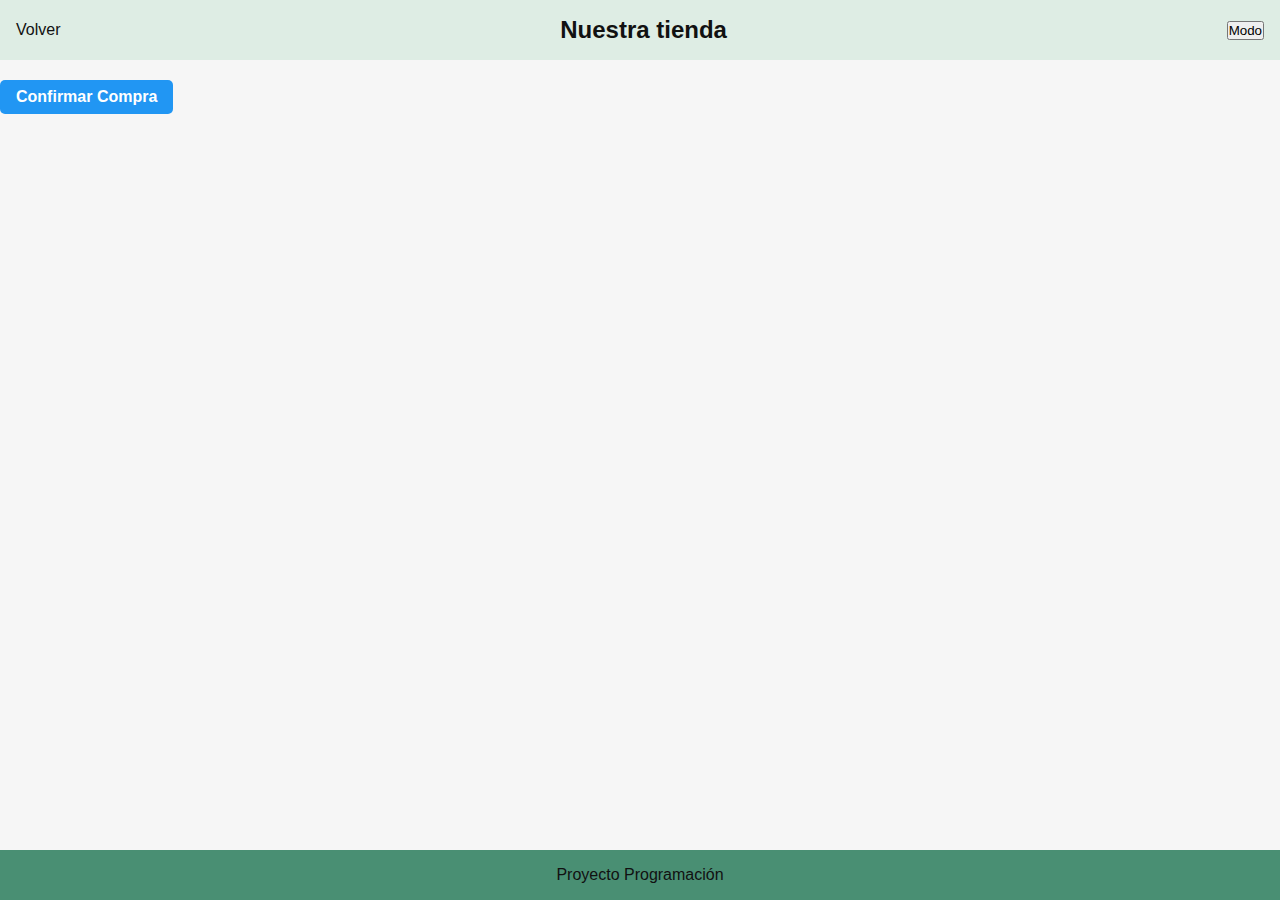
<file: paginas/carrito.html>
<!DOCTYPE html>
<html lang="es">
  <head>
    <meta charset="utf-8" />
    <meta name="viewport" content="width=device-width,initial-scale=1" />
    <title>Carrito</title>
    <link rel="stylesheet" href="../css/estilos.css" />
    <link rel="stylesheet" href="https://cdn-uicons.flaticon.com/uicons-solid-rounded/css/uicons-solid-rounded.css">
  </head>
  <body>
    <header>
      <nav class="menu"><a href="../index.html">Volver</a>
      <div class="logo1">
        <a href="../index.html"><h2>Nuestra tienda <i class="fi fi-sr-store-alt"></i> </h2></a>
      </div>
      <button id="modo">Modo</button>
      </nav>
    </header>
    <main>
      <section id="listaCarrito"></section>
      <div id="totalCarrito"></div>
      <div>
        <a href="compra.html" class="confirmarCompra">Confirmar Compra </a>
      </div>
    </main>
  </body>
    <script type="module" src="../js/carrito.js"></script>
  <footer>
     <p>Proyecto Programación </p>
  </footer>
</html>
</file>
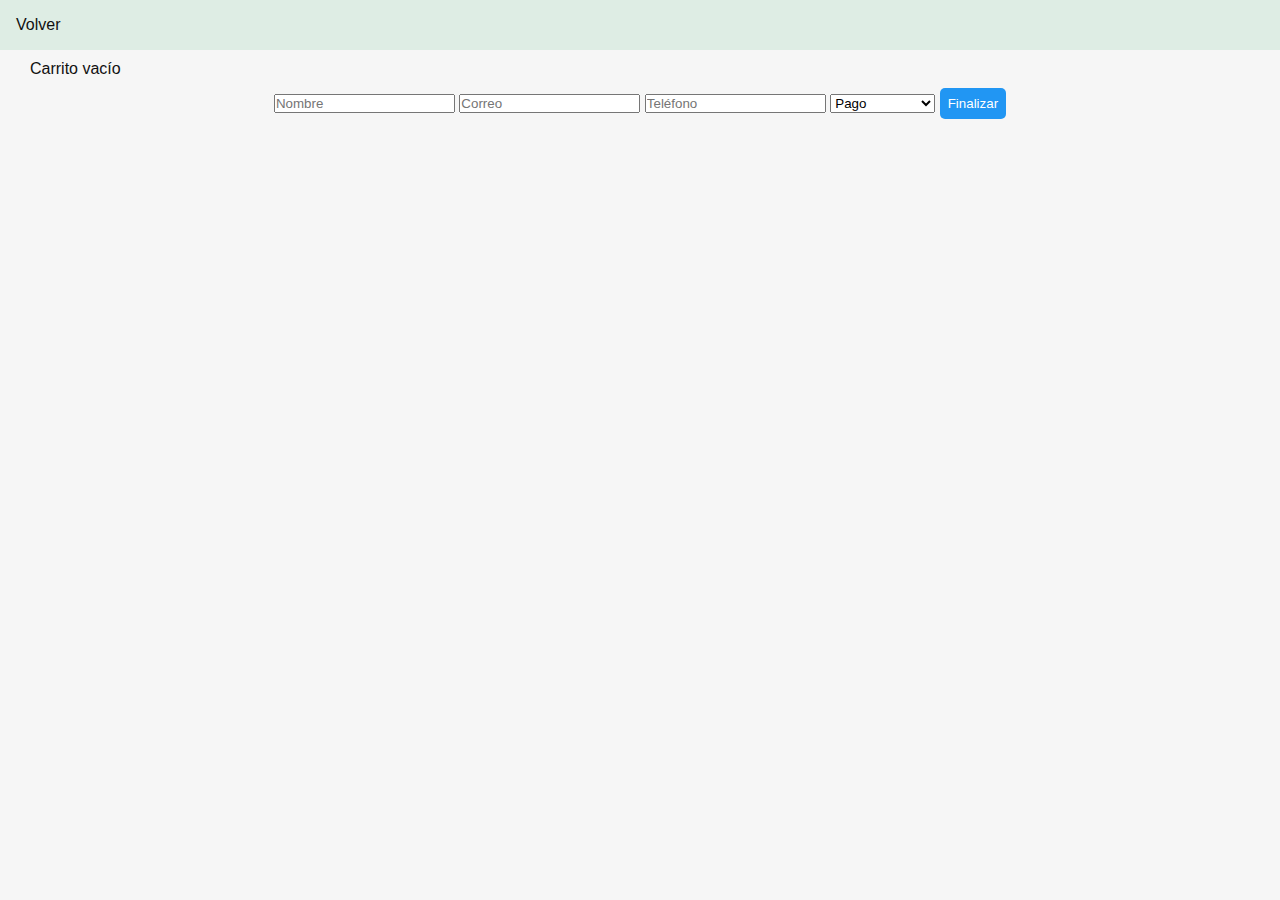
<file: paginas/carrrito.html>
<!DOCTYPE html>
<html lang="es">
  <head>
    <meta charset="utf-8" />
    <meta name="viewport" content="width=device-width,initial-scale=1" />
    <title>Carrito</title>
    <link rel="stylesheet" href="../css/estilos.css" />
  </head>
  <body>
    <header>
      <nav class="menu"><a href="../index.html">Volver</a></nav>
    </header>
    <main>
      <section id="listaCarrito"></section>
      <form id="formulario">
        <input name="nombre" id="nombre" placeholder="Nombre" required />
        <input
          name="correo"
          id="correo"
          placeholder="Correo"
          type="email"
          required
        />
        <input name="tel" id="tel" placeholder="Teléfono" required />
        <select id="pago" required>
          <option value="">Pago</option>
          <option>Tarjeta</option>
          <option>MercadoPago</option>
        </select>
        <button type="submit" class="boton principal">Finalizar</button>
      </form>
    </main>
    <script type="module" src="../js/carrito.js"></script>
  </body>
</html>
</file>
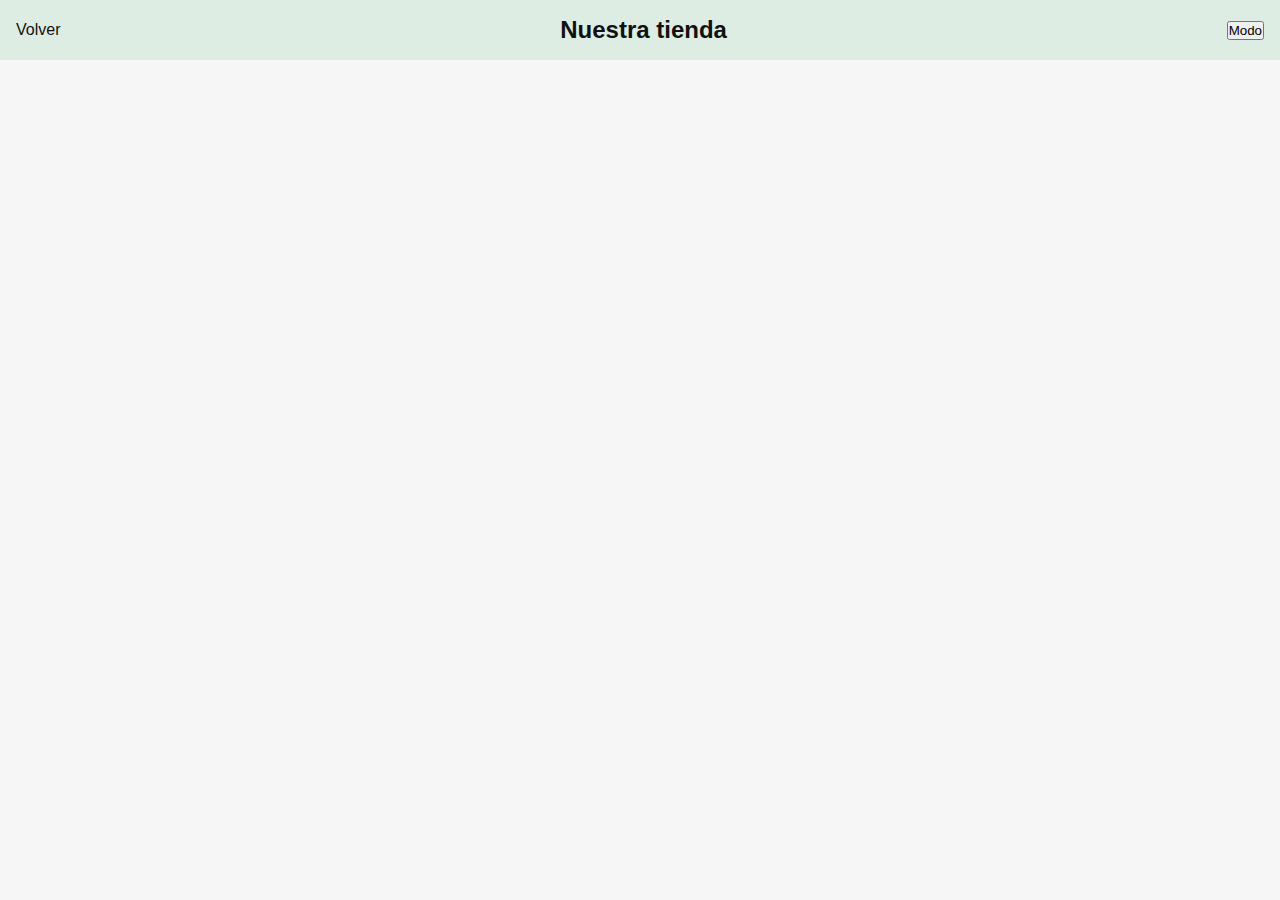
<file: paginas/compra.html>
<!DOCTYPE html>
<html lang="en">
<head>
    <meta charset="UTF-8">
    <meta name="viewport" content="width=device-width, initial-scale=1.0">
    <title>Confirmar compra</title>
    <link rel="stylesheet" href="../css/estilos.css" />
    <link rel="stylesheet" href="https://cdn-uicons.flaticon.com/uicons-solid-rounded/css/uicons-solid-rounded.css">
</head>
<script src="../js/compra.js"></script>
<body>
    <header>
        <nav class="menu"><a href="../index.html">Volver</a>
      <div class="logo1">
        <a href="../index.html"><h2>Nuestra tienda <i class="fi fi-sr-store-alt"></i> </h2></a>
      </div>
      <button id="modo">Modo</button>
      </nav>
    </header>
</body>
</html>
</file>
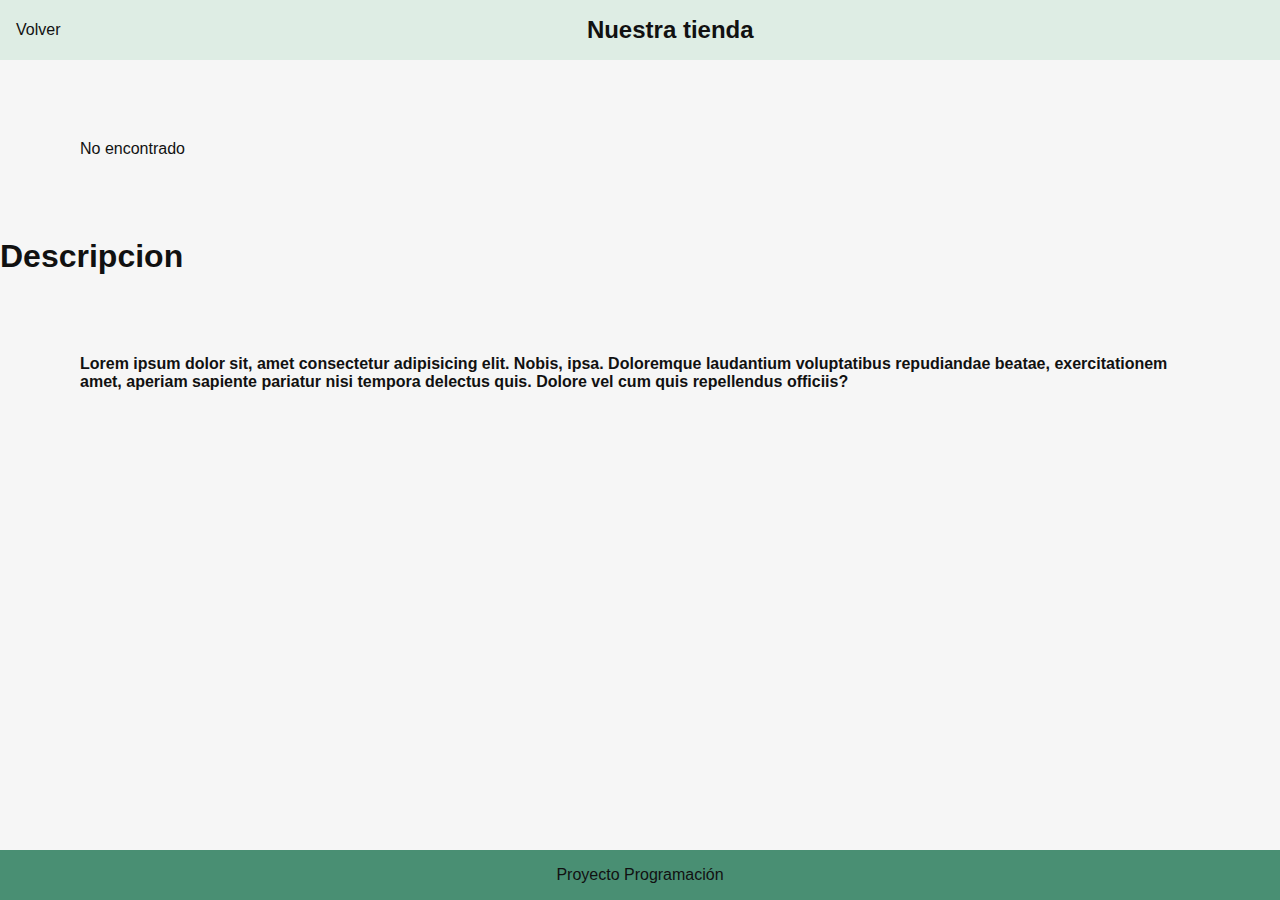
<file: paginas/producto.html>
<!DOCTYPE html>
<html lang="es">

<head>
    <meta charset="utf-8">
    <meta name="viewport" content="width=device-width,initial-scale=1">
    <title>Producto</title>
    <link rel="stylesheet" href="../css/estilos.css">
    <link rel="stylesheet" href="https://cdn-uicons.flaticon.com/uicons-solid-rounded/css/uicons-solid-rounded.css">
</head>

<body>
    <header>
        <nav class="menu"><a href="../index.html">Volver</a>
        <div class="logo1">
            <a href="../index.html"><h2>Nuestra tienda <i class="fi fi-sr-store-alt"></i> </h2></a>
        </div>
        </nav>
    </header>
    <main id="detalle"></main>
    <script type="module" src="../js/producto.js"></script>
    <div id="descripcion">
        <h1>Descripcion</h1>
    </div>
    <div id="descripcionProducto">
        <h4>Lorem ipsum dolor sit, amet consectetur adipisicing elit. Nobis, ipsa. Doloremque laudantium voluptatibus repudiandae beatae, exercitationem amet, aperiam sapiente pariatur nisi tempora delectus quis. Dolore vel cum quis repellendus officiis?</h4>
    </div>
</body>
<footer>
     <p>Proyecto Programación </p>
</footer>
</html>
</file>
<file: css/estilos.css>
:root {
  --fondo: #f6f6f6;
  --texto: #111;
  --caja: #93c2ac;
  --color: #2196f3;
  --color-hover: #0b7dda;
}
.carrito{
  color: #111;
}
[data-tema="oscuro"] {
  --fondo: #302f2f;
  --texto: #f1f1f1;
  --caja: #505050;
}
[data-tema="oscuro"] .menu {
  background-color: #222;
} 
* {
  box-sizing: border-box;
  font-family: Arial, sans-serif;
  margin: 0;
  padding: 0;
}
body {
  background: var(--fondo);
  color: var(--texto);
  min-height: 100vh;
  display: flex;
  flex-direction: column;
  transition: background 0.3s, color 0.3s;
}
.menu {
  display: flex;
  gap: 1rem;
  align-items: center;
  padding: 1rem;
  background: #deede4
}
.logo {
  font-weight: 700;
}
.logo1{
  flex: 1;
  text-align: center;
  text-decoration: none;
  color: var(--texto);
}
.menu.logo1 a{
  text-decoration: none;
}
#buscador {
  flex: 1;
  padding: 0.5rem;
  border-radius: 5px;
  border: 1px solid #bedccc
}
.rejilla {
  display: grid;
  grid-template-columns: repeat(auto-fit, minmax(200px, 1fr));
  gap: 1rem;
  padding: 1rem;
  transition: transform 0.3s ease, box-shadow 0.3s ease;
}
.tarjeta:hover {
  transform: scale(1.05); 
  box-shadow: 0 8px 16px rgba(0,0,0,0.2); 
} 
.tarjeta {
  background: var(--caja);
  border-radius: 8px;
  padding: 1rem;
  box-shadow: 0 2px 6px rgba(0, 0, 0, 0.1);
  display: flex;
  flex-direction: column;
  gap: 0.5rem;
}
.tarjeta img {
  width: 100%;
  height: 150px;
  object-fit: cover;
  border-radius: 6px;
}
.botones {
  margin-top: auto;
  display: flex;
  gap: 0.5rem;
}
.boton {
  padding: 0.5rem;
  border-radius: 5px;
  border: none;
  cursor: pointer;
}
.boton.principal {
  background: var(--color);
  color: #fff;
}
footer {
  margin-top: auto;
  text-align: center;
  padding: 1rem;
  background-color: #498f73
}
#listaCarrito {
  display: flex;
  flex-direction: column;
  align-items: flex-start; 
  gap: 1rem;
  margin-left: 30px;
  margin-top: 10px;
  margin-bottom: 10px;
}
#formulario{
  flex: 1;
  text-align: center;
}
#detalle{
  margin: 5rem;
}
a{
  text-decoration: none;
  color: var(--texto);
}
#descripcionProducto{
  padding: 5rem;;
}
#botoncompra{
  flex: 1;
  text-align: center;
}
.confirmarCompra{
  display: inline-block;
  padding: 0.5rem 1rem;
  background: #2196f3;
  color: #fff;
  border-radius: 5px;
  text-decoration: none;
  font-weight: bold;
}
#formCompra{
    max-width: 500px;
  margin: 3rem auto;
  background: var(--caja);
  padding: 2rem;
  border-radius: 12px;
  box-shadow: 0 4px 10px rgba(0,0,0,0.15);
  display: flex;
  flex-direction: column;
  gap: 1rem;
  transition: background 0.3s, color 0.3s;
}

/* --------------------------------------------------------------------- */

#buscador {
  transition: border-color 0.3s ease; 
}
#buscador:focus {
  outline: none;
  border-color: var(--color); 
}
.tarjeta {
  transition: transform 0.3s ease, box-shadow 0.3s ease;
}
.boton {
  transition: background-color 0.3s ease; 
}
.boton.principal:hover {
  background: var(--color-hover); 
}
a {
  transition: color 0.3s ease;
}
a:hover {
  color: var(--color);
}

@media (max-width: 600px) {
  .menu {
    flex-direction: column;
    gap: 0.5rem;
    padding: 0.5rem;
  }
  .logo1 {
    flex: none;
  }
  #buscador {
    flex: 1;
    width: 100%;
  }
  .rejilla {
    grid-template-columns: 1fr;
    padding: 0.5rem;
    gap: 0.5rem;
  }
  #formCompra {
    margin: 1rem auto;
    padding: 1rem;
  }
  #descripcionProducto {
    padding: 1rem;
  }
  #detalle{
    margin: 1rem;
  }
}

[data-tema="oscuro"] .carrito {
  color: var(--texto);
}
</file>
